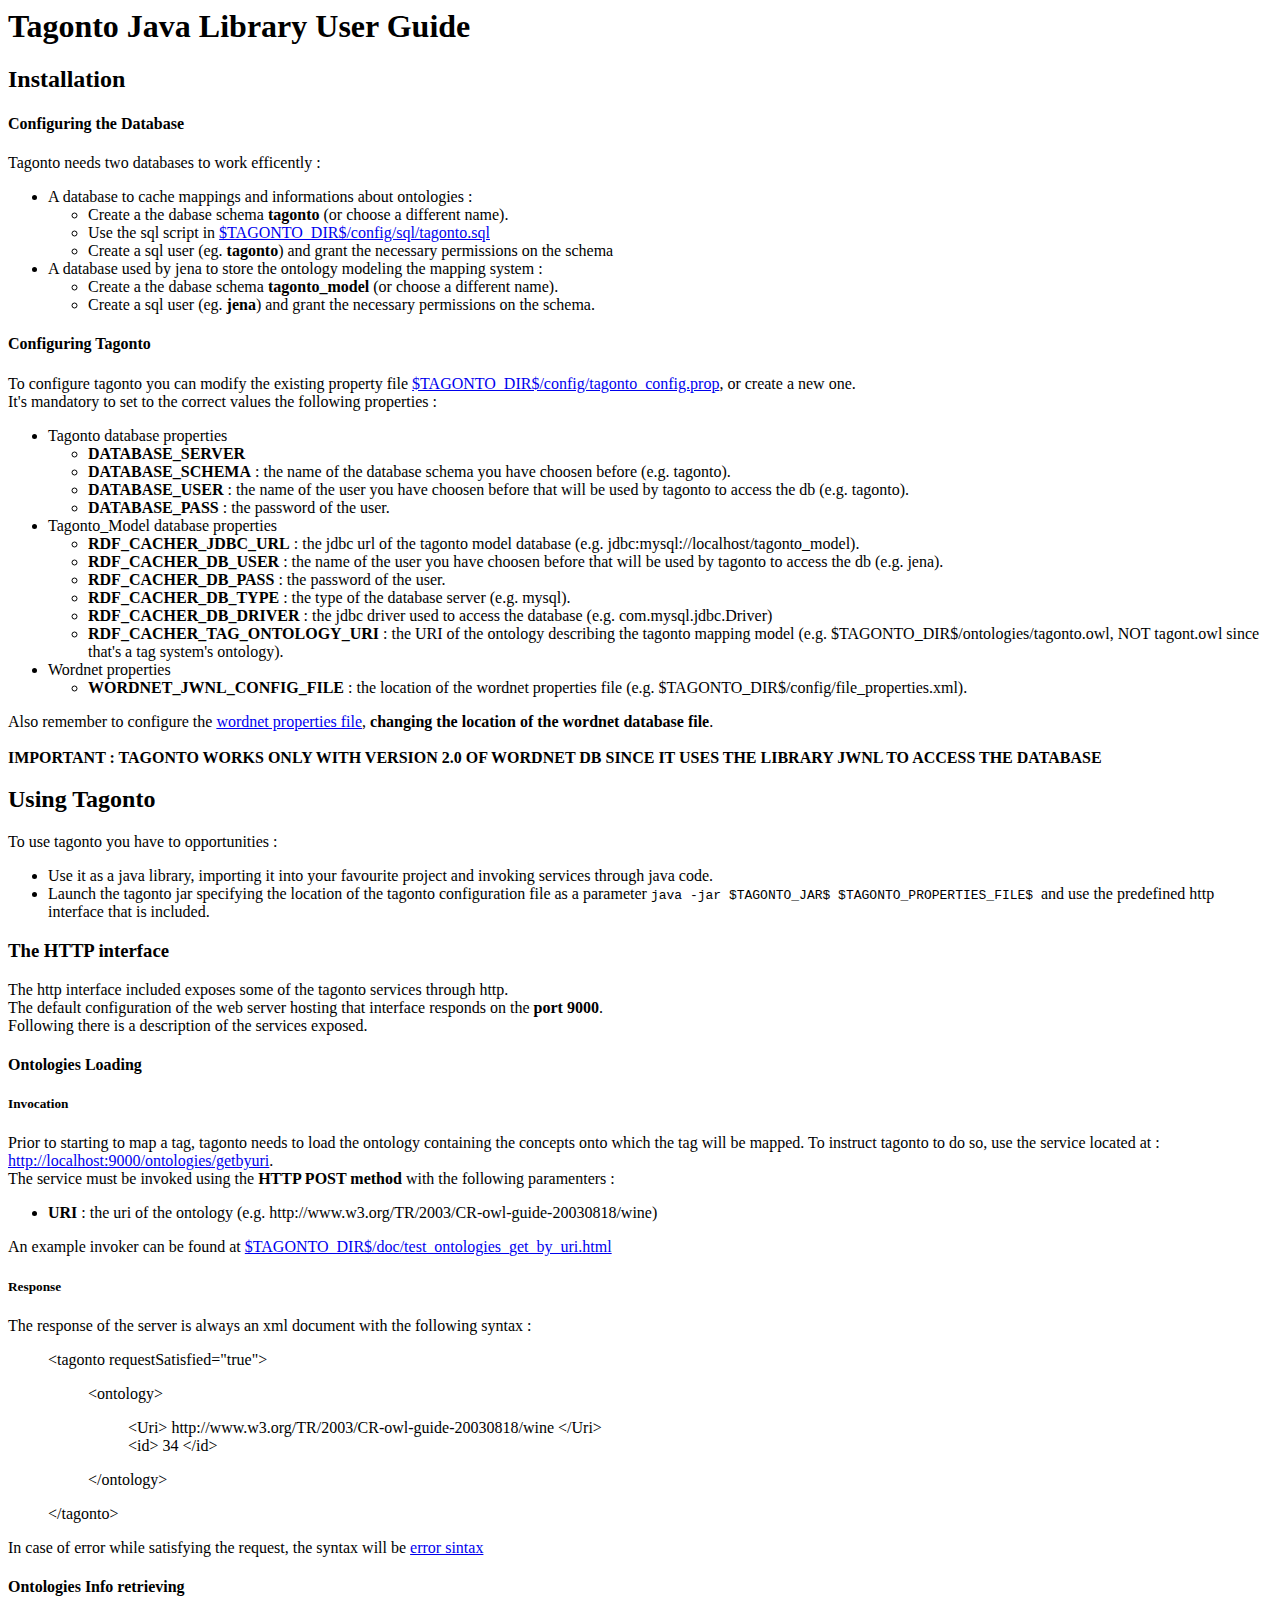
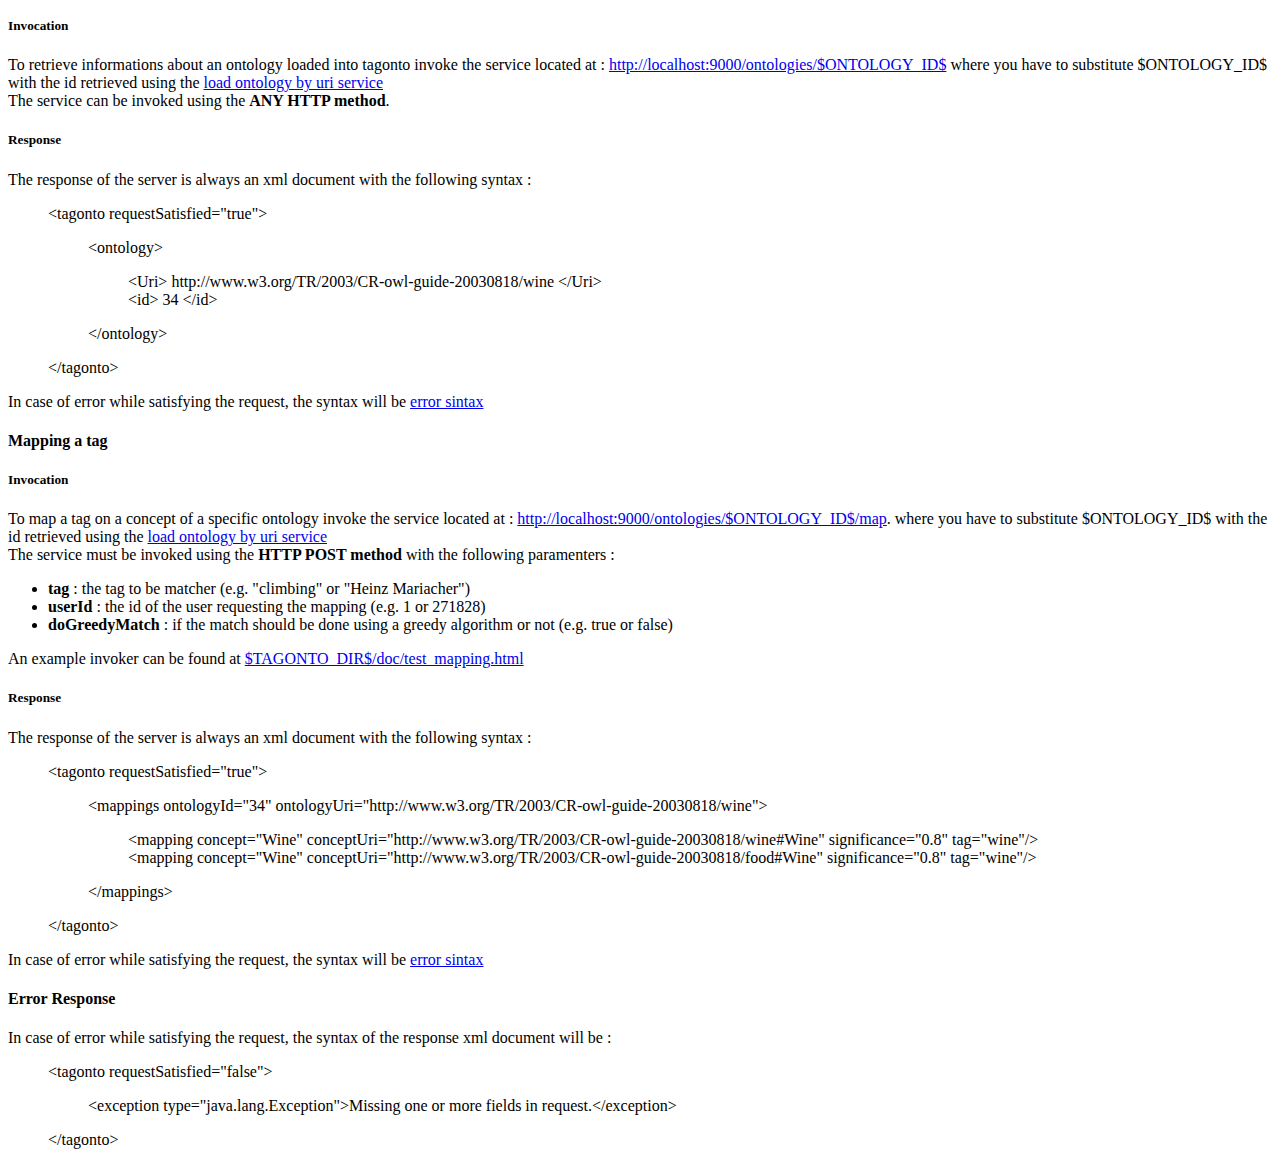
<file: tagonto/doc/index.html>
<html>
	<body>
		<h1>Tagonto Java Library User Guide</h1>
		
		<div align="left">
			<h2>Installation</h2>
			<h4>Configuring the Database</h4>
			<p>
				Tagonto needs two databases to work efficently :
				<ul>
					<li> A database to cache mappings and informations about ontologies :
						<ul>
							<li> Create a the dabase schema <b>tagonto</b> (or choose a different name).
							<li> Use the sql script in <a href="../config/sql/tagonto.sql">$TAGONTO_DIR$/config/sql/tagonto.sql</a>
							<li> Create a sql user (eg. <b>tagonto</b>) and grant the necessary permissions on the schema
						</ul>
					</li>
					<li> A database used by jena to store the ontology modeling the mapping system :
						<ul>
							<li> Create a the dabase schema <b>tagonto_model</b> (or choose a different name).
							<li> Create a sql user (eg. <b>jena</b>) and grant the necessary permissions on the schema.
						</ul>
					</li>
				</ul>				
			</p>
		
			<h4>Configuring Tagonto</h4>
			<p>
				To configure tagonto you can modify the existing property file <a href="../config/tagonto_config.prop">$TAGONTO_DIR$/config/tagonto_config.prop</a>, or create a new one.<br>
				It's mandatory to set to the correct values the following properties :
				<ul>
					<li> Tagonto database properties
						<ul>
							<li> <b>DATABASE_SERVER</b>
							<li> <b>DATABASE_SCHEMA</b> : the name of the database schema you have choosen before (e.g. tagonto).
							<li> <b>DATABASE_USER</b> : the name of the user you have choosen before that will be used by tagonto to access the db (e.g. tagonto).
							<li> <b>DATABASE_PASS</b> : the password of the user.
						</ul>
					</li>
					
					<li> Tagonto_Model database properties
						<ul>
							<li> <b>RDF_CACHER_JDBC_URL</b> : the jdbc url of the tagonto model database (e.g. jdbc:mysql://localhost/tagonto_model).
							<li> <b>RDF_CACHER_DB_USER</b> : the name of the user you have choosen before that will be used by tagonto to access the db (e.g. jena).
							<li> <b>RDF_CACHER_DB_PASS</b> : the password of the user.
							<li> <b>RDF_CACHER_DB_TYPE</b> : the type of the database server (e.g. mysql).
							<li> <b>RDF_CACHER_DB_DRIVER</b> : the jdbc driver used to access the database (e.g. com.mysql.jdbc.Driver)
							<li> <b>RDF_CACHER_TAG_ONTOLOGY_URI</b> :  the URI of the ontology describing the tagonto mapping model (e.g. $TAGONTO_DIR$/ontologies/tagonto.owl, NOT tagont.owl since that's a tag system's ontology).
						</ul>
					</li>
					
					<li> Wordnet properties
						<ul>
							<li> <b>WORDNET_JWNL_CONFIG_FILE</b> : the location of the wordnet properties file (e.g. $TAGONTO_DIR$/config/file_properties.xml).
						</ul>
					</li>
				</ul>
				
				Also remember to configure the <a href="../config/file_properties.xml">wordnet properties file</a>, <b>changing the location of the wordnet database file</b>.
				<br/>
				<br/>
				<b>IMPORTANT : TAGONTO WORKS ONLY WITH VERSION 2.0 OF WORDNET DB SINCE IT USES THE LIBRARY JWNL TO ACCESS THE DATABASE</b>
			</p>
			
			<h2>Using Tagonto</h2>
			<p>
				To use tagonto you have to opportunities :
				<ul>
					<li>
						Use it as a java library, importing it into your favourite project and invoking services through java code.
					</li>
					<li>
						Launch the tagonto jar specifying the location of the tagonto configuration file as a parameter
							<code>
								java -jar $TAGONTO_JAR$ $TAGONTO_PROPERTIES_FILE$
							</code>
						and use the predefined http interface that is included.
					</li>
				</ul>
			</p>
			
			<h3>The HTTP interface</h3>
			<p>
				The http interface included exposes some of the tagonto services through http.<br>
				The default configuration of the web server hosting that interface responds on the <b>port 9000</b>.<br>
				Following there is a description of the services exposed.
				
				<h4>Ontologies Loading</h4>
				<a name="services_load_by_uri"/>
					<h5>Invocation</h5>
					<p>
						Prior to starting to map a tag, tagonto needs to load the ontology containing the concepts onto which the
						tag will be mapped. To instruct tagonto to do so, use the service located at :
						<a href="http://localhost:9000/ontologies/getbyuri">http://localhost:9000/ontologies/getbyuri</a>.
						<br/>
						The service must be invoked using the <b>HTTP POST method</b> with the following paramenters :
						<ul>
							<li> <b>URI</b> : the uri of the ontology (e.g. http://www.w3.org/TR/2003/CR-owl-guide-20030818/wine)
						</ul>
						An example invoker can be found at <a href="test_ontologies_get_by_uri.html">$TAGONTO_DIR$/doc/test_ontologies_get_by_uri.html</a>
					</p>
					
					<h5>Response</h5>
					<p>
						The response of the server is always an xml document with the following syntax :
						<blockquote>
						&lt;tagonto requestSatisfied=&quot;true&quot;&gt;
							<blockquote>						
							&lt;ontology&gt;
								<blockquote>
								&lt;Uri&gt; http://www.w3.org/TR/2003/CR-owl-guide-20030818/wine &lt;/Uri&gt;</br>
								&lt;id&gt; 34 &lt;/id&gt;
								</blockquote>
							&lt;/ontology&gt;
							</blockquote>
						&lt;/tagonto&gt;
						</blockquote>
						
						In case of error while satisfying the request, the syntax will be <a href="#error-sintax">error sintax</a>
					</p>
				
				<h4>Ontologies Info retrieving</h4>
				<h5>Invocation</h5>
					<p>
						To retrieve informations about an ontology loaded into tagonto invoke the service located at :
						<a href="http://localhost:9000/ontologies/1">http://localhost:9000/ontologies/$ONTOLOGY_ID$</a>
						where you have to substitute $ONTOLOGY_ID$ with the id retrieved using the <a href="#services_load_by_uri">load ontology by uri service</a>
						<br/>
						The service can be invoked using the <b>ANY HTTP method</b>.						
					</p>
					
					<h5>Response</h5>
					<p>
						The response of the server is always an xml document with the following syntax :
						<blockquote>
						&lt;tagonto requestSatisfied=&quot;true&quot;&gt;
							<blockquote>						
							&lt;ontology&gt;
								<blockquote>
								&lt;Uri&gt; http://www.w3.org/TR/2003/CR-owl-guide-20030818/wine &lt;/Uri&gt;</br>
								&lt;id&gt; 34 &lt;/id&gt;
								</blockquote>
							&lt;/ontology&gt;
							</blockquote>
						&lt;/tagonto&gt;
						</blockquote>
						
						In case of error while satisfying the request, the syntax will be <a href="#error-sintax">error sintax</a>
					</p>
					
				<h4>Mapping a tag</h4>
				<h5>Invocation</h5>
					<p>
						To map a tag on a concept of a specific ontology invoke the service located at :
						<a href="http://localhost:9000/ontologies/1/">http://localhost:9000/ontologies/$ONTOLOGY_ID$/map</a>.
						where you have to substitute $ONTOLOGY_ID$ with the id retrieved using the <a href="#services_load_by_uri">load ontology by uri service</a>
						<br/>
						The service must be invoked using the <b>HTTP POST method</b> with the following paramenters :
						<ul>
							<li> <b>tag</b> : the tag to be matcher (e.g. "climbing" or "Heinz Mariacher")
							<li> <b>userId</b> : the id of the user requesting the mapping (e.g. 1 or 271828)
							<li> <b>doGreedyMatch</b> : if the match should be done using a greedy algorithm or not (e.g. true or false)
						</ul>
						An example invoker can be found at <a href="test_mapping.html">$TAGONTO_DIR$/doc/test_mapping.html</a>						
					</p>
					
					<h5>Response</h5>
					<p>
						The response of the server is always an xml document with the following syntax :
						<blockquote>
						&lt;tagonto requestSatisfied=&quot;true&quot;&gt;
							<blockquote>
							&lt;mappings ontologyId=&quot;34&quot; ontologyUri=&quot;http://www.w3.org/TR/2003/CR-owl-guide-20030818/wine&quot;&gt;
								<blockquote>
								&lt;mapping concept=&quot;Wine&quot; conceptUri=&quot;http://www.w3.org/TR/2003/CR-owl-guide-20030818/wine#Wine&quot; significance=&quot;0.8&quot; tag=&quot;wine&quot;/&gt;<br/>
								&lt;mapping concept=&quot;Wine&quot; conceptUri=&quot;http://www.w3.org/TR/2003/CR-owl-guide-20030818/food#Wine&quot; significance=&quot;0.8&quot; tag=&quot;wine&quot;/&gt;<br/>
								</blockquote>
							&lt;/mappings&gt;
							</blockquote>
						&lt;/tagonto&gt;
						</blockquote>
						In case of error while satisfying the request, the syntax will be <a href="#error-sintax">error sintax</a>
					</p>
				
				<h4>Error Response</h4>
				<a name="error-sintax">
					<p>
						In case of error while satisfying the request, the syntax of the response xml document will be :
						<blockquote>
						&lt;tagonto requestSatisfied=&quot;false&quot;&gt;
							<blockquote>
							&lt;exception type=&quot;java.lang.Exception&quot;&gt;Missing one or more fields in request.&lt;/exception&gt;
							</blockquote>
						&lt;/tagonto&gt;
						</blockquote>
					</p>
			</p>
		</div>
	</body>
</html>
</file>
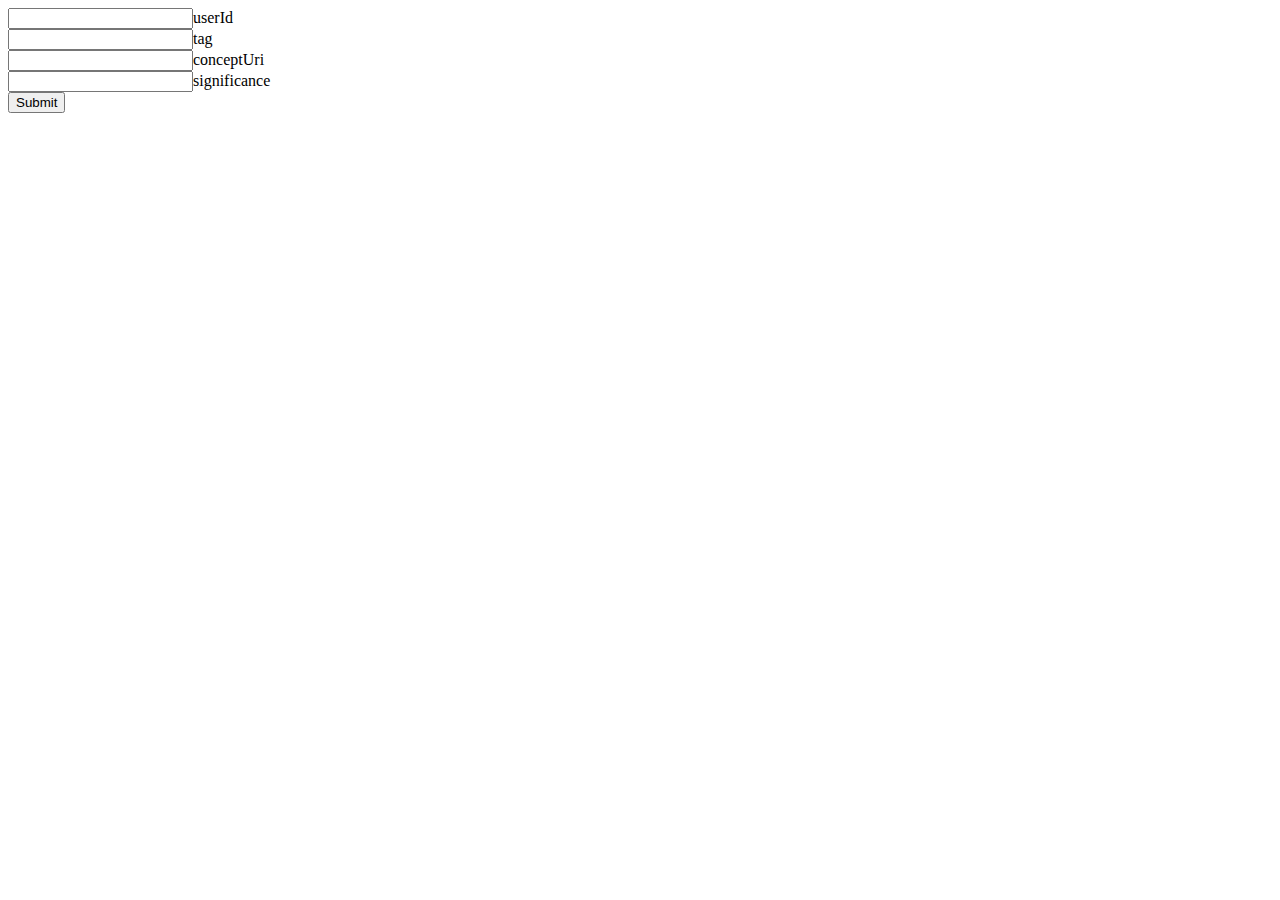
<file: tagonto/doc/test_force_mapping.html>
<html>
	<body>
		<form action="http://localhost:9000/ontologies/34/force_mapping" method="post">
			<input type="text" name="userId">userId</input><br/>
			<input type="text" name="tag">tag</input><br/>
			<input type="text" name="conceptUri">conceptUri</input><br/>
			<input type="text" name="significance">significance</input><br/>
			<input type="submit"/>
		</form>
	</body>
</html>
</file>
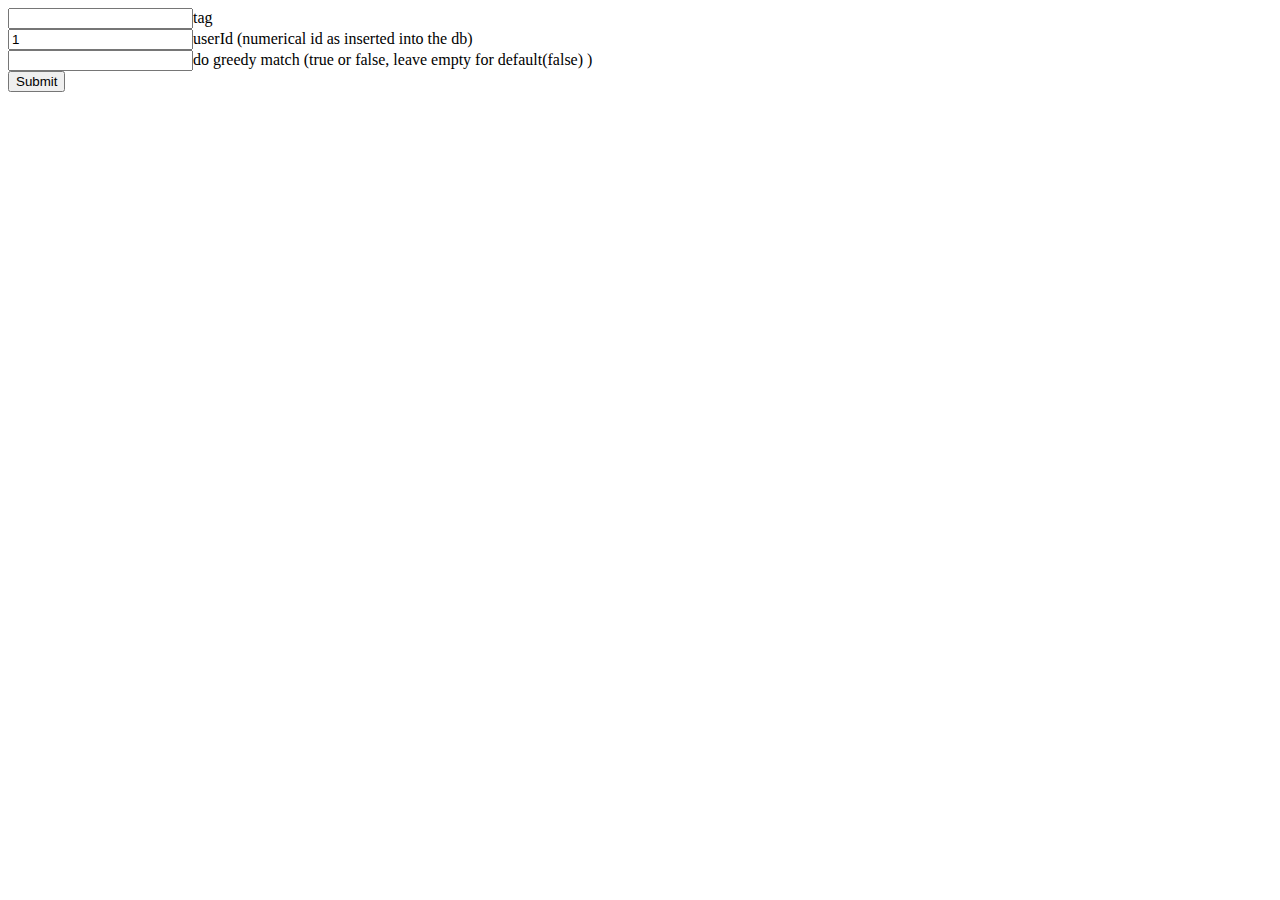
<file: tagonto/doc/test_mapping.html>
<html>
	<body>
		<p>
			<form action="http://localhost:9000/ontologies/1/mapping" method="post">
				<input type="text" name="tag">tag</input><br/>
				<input type="text" name="userId" value="1">userId (numerical id as inserted into the db)</input><br/>
				<input type="text" name="doGreedyMatch">do greedy match (true or false, leave empty for default(false) )</input><br/>
				<input type="submit"/>
			</form>
		</p>
	</body>
</html>
</file>
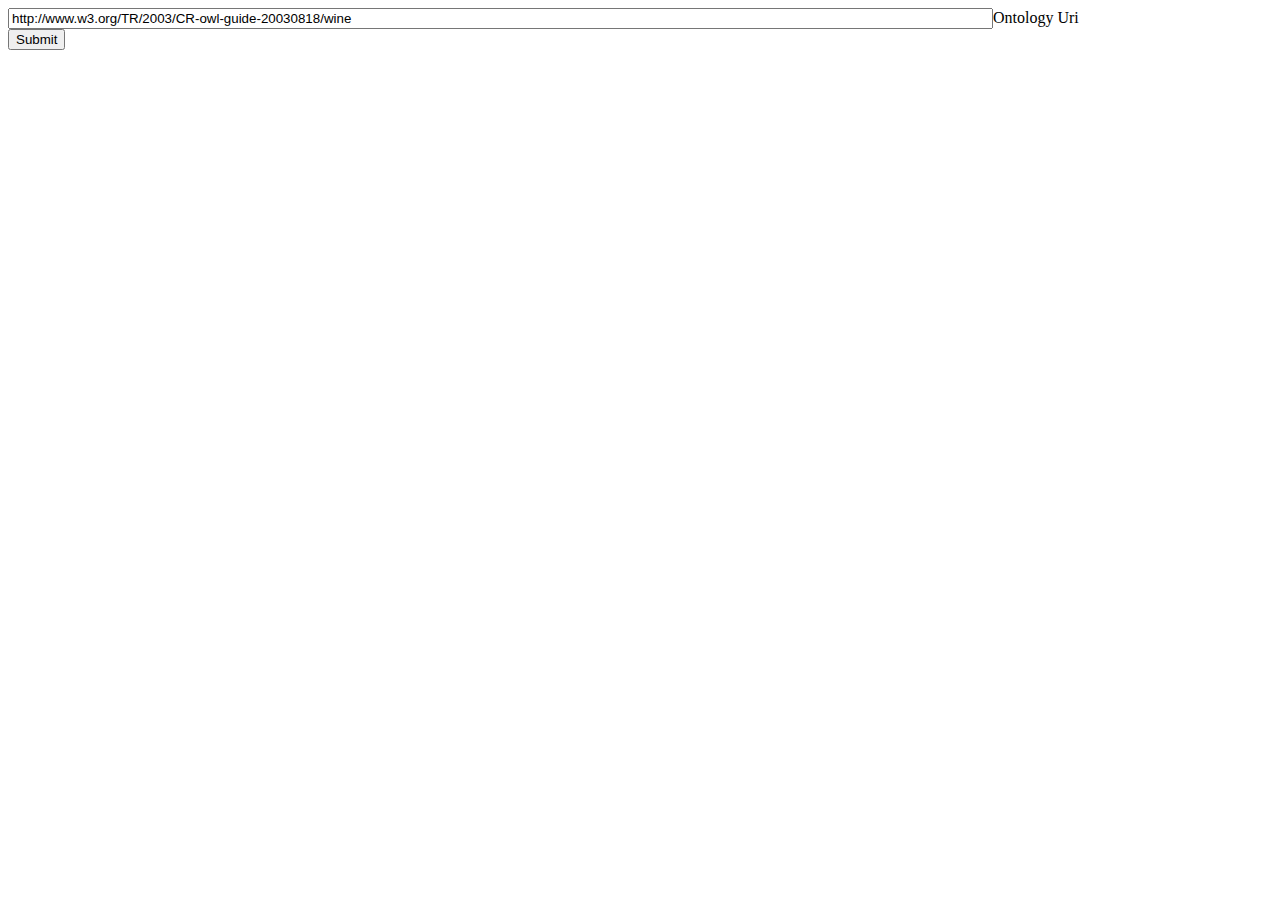
<file: tagonto/doc/test_ontologies_get_by_uri.html>
<html>
	<body>
		<form action="http://localhost:9000/ontologies/getbyuri" method="post">
			<input type="text" name="uri" size="120" value="http://www.w3.org/TR/2003/CR-owl-guide-20030818/wine">Ontology Uri</input><br/>
			<input type="submit"/>
		</form>
	</body>
</html>
</file>
